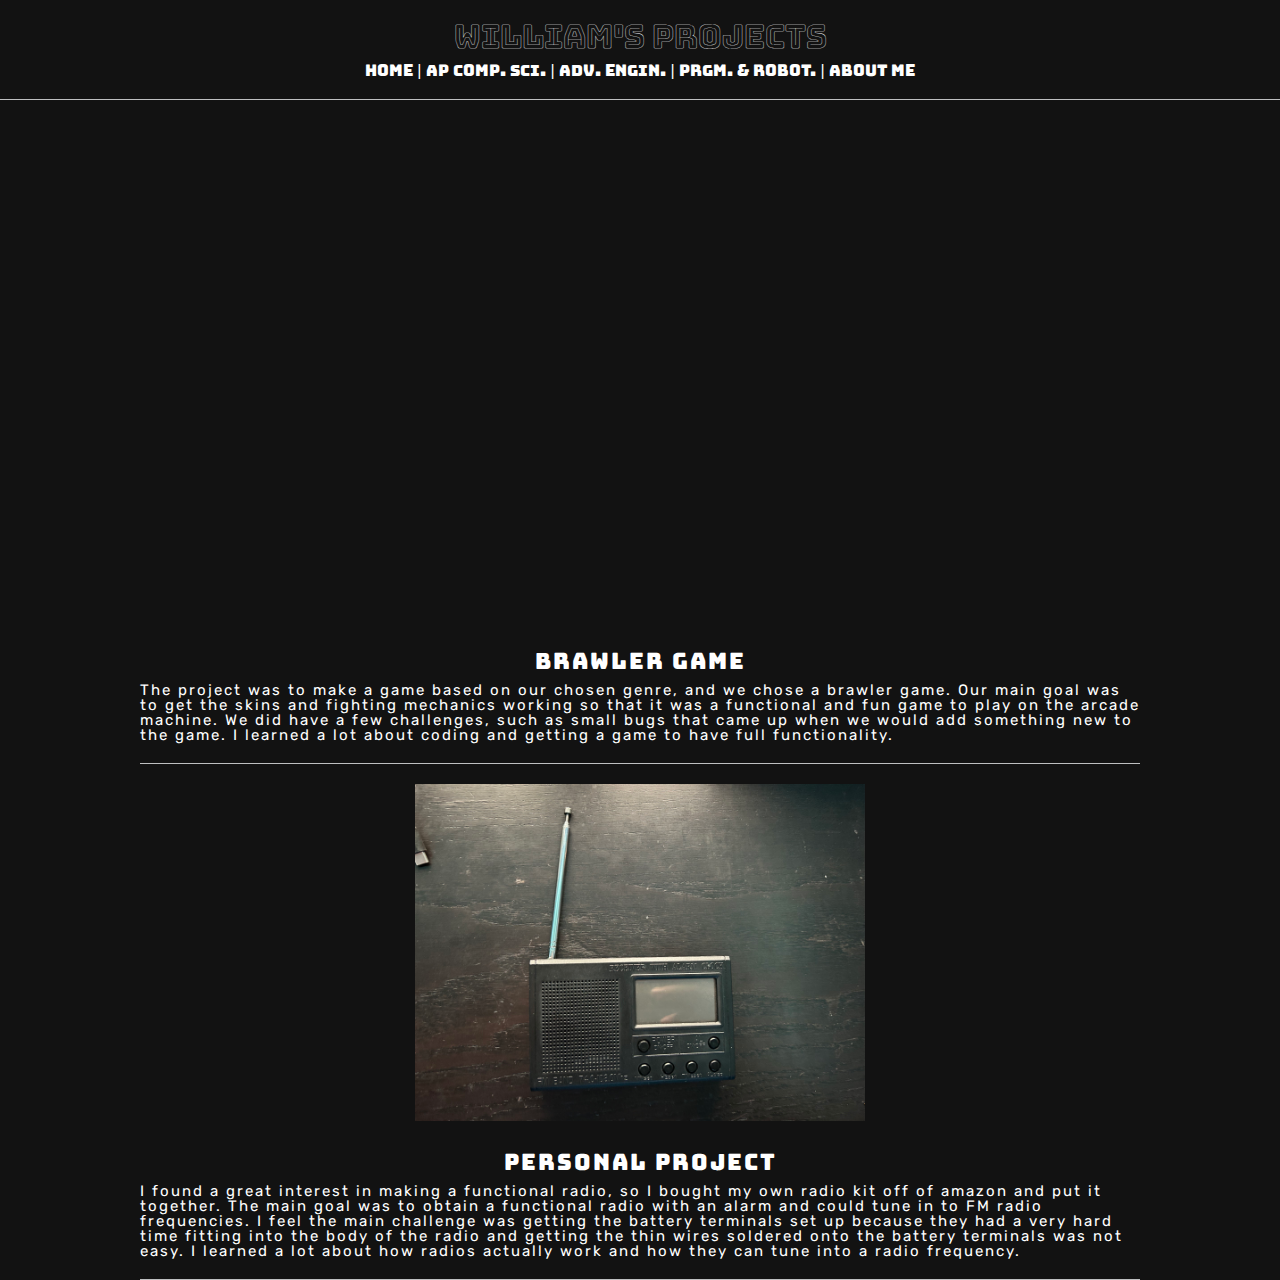
<file: prgm.html>
<!DOCTYPE html>
<html>

<head>
  <meta charset="utf-8">
  <meta name="viewport" content="width=device-width">
  <title>William's Projects</title>
  <link href="reset.css" rel="stylesheet" type="text/css" />
  <link href="style.css" rel="stylesheet" type="text/css" />
  <style>
    @import url('https://fonts.googleapis.com/css2?family=Rubik:ital,wght@0,300..900;1,300..900&display=swap');
  </style>
</head>

<body>
  <header>
    <h1 id="title"> William's Projects</h1>
    <nav class="links">
      <ul>
        <li><a href="index.html">Home</a></li>
        <li>|</li>
        <!-- <li><a href="aipage.html">AI Model</a></li>
        <li>|</li> -->
        <li><a href="apcs.html">AP Comp. Sci.</a></li>
        <li>|</li>
        <li><a href="adv.html">Adv. Engin.</a></li>
        <li>|</li>
        <li><a href="prgm.html">Prgm. & robot.</a></li>
        <li>|</li>
        <li><a href="aboutme.html">About Me</a></li>
      </ul>
    </nav>
  </header>
  <div id="project-container">
    <!-- scratch project 1 -->
    <div class="project">
      <iframe src="https://scratch.mit.edu/projects/737789733/embed" allowtransparency="true" width="485" height="402"
        frameborder="0" scrolling="no" allowfullscreen ></iframe>
      <h2><a href="https://scratch.mit.edu/projects/737789733" id="brawlerscratch"> Brawler Game</a></h2>
      <p>The project was to make a game based on our chosen genre, and we chose a brawler game. Our main goal was to get
        the skins and fighting mechanics working so that it was a functional and fun game to play on the arcade machine.
        We did have a few challenges, such as small bugs that came up when we would add something new to the game. I
        learned a lot about coding and getting a game to have full functionality.</p>
      <div class="clear"></div>
    </div>
    <!-- soldering project -->
    <div class="project">
      <div class="imgdiv">
        <img src="img/Solderingproject.jpg" alt="Radio" class="images" />
      </div>
      <h2>Personal project</h2>
      <p>I found a great interest in making a functional radio, so I bought my own radio kit off of amazon and put it
        together. The main goal was to obtain a functional radio with an alarm and could tune in to FM radio
        frequencies. I feel the main challenge was getting the battery terminals set up because they had a very hard
        time fitting into the body of the radio and getting the thin wires soldered onto the battery terminals was not
        easy. I learned a lot about how radios actually work and how they can tune into a radio frequency.</p>
      <div class="clear"></div>
    </div>
  </div>
</body>
</html>
</file>
<file: style.css>
#project-container,
#aboutme, 
#ghcontent {
  margin: 0 auto;
  width: 90%;
  max-width: 1000px;
  color: #ffffff;
  font-family: Rubik, sans-serif;
  letter-spacing: 2px;
  font-size: 15px; 
}

html {
  height: 100%;
  width: 100%;
}

body {
  background-color: #121212;
  background-repeat: no-repeat;
  background-size: cover;
  font-family: sans-serif;
}

@font-face {
  font-family: Bungeeoutline;
  src: url('bungeefonts/Bungee-Outline.woff2') format('woff2'),
}

@font-face {
  font-family: Bungeeregular;
  src: url('bungeefonts/Bungee-Regular.woff2') format('woff2');
}

.rubik {
  font-family: "Rubik", sans-serif;
  font-optical-sizing: auto;
  font-weight: 700;
  font-style: normal;
}

header {
  margin-bottom: 20px;
  padding: 20px;
  border-bottom: 1px solid rgb(190, 191, 192);
}

.images {
  width: 80%;
  height: 80%;
  display: block;
  margin: 0 auto;
  padding-bottom: 20px;
}

#video {
  width: 40%;
  height: 30%;
  display: block;
  margin: 0 auto;
  padding-bottom: 20px;
}

header h1 {
  font-size: 2em;
}

header nav ul li {
  display: inline;
}

a {
  color: white;
  font-family: Bungeeregular;
  text-decoration: none;
}

a:hover {
  color: #03dac6;
}

.project {
  margin-bottom: 20px;
  padding-bottom: 20px;
  border-bottom: 1px solid rgb(190, 191, 192);
}

.project iframe {
  display: block;
  padding-bottom: 20px;
  width: 900px;
  height: 500px;
  margin: 0 auto;
  margin-bottom: 10px;
}

.project h2,
#aboutme h2, 
#ghcontent h2 {
  font-size: 1.5em;
  margin-bottom: 10px;
}

.project img,
#aboutme img {
  width: 450px;
  display: inline-block;
  margin: 0 5px;
  margin-bottom: 10px;
}

.clear {
  clear: both;
}

#title {
  font-size: 2em;
  font-weight: bold;
  margin-bottom: 10px;
  text-align: center;
  font-family: Bungeeoutline;
  color: #FFFFFF;
}

.links {
  text-align: center;
}

.links li {
  color: white;
}

#ai-code {
  display: flex;
  justify-content: center;
  align-items: center;
}

h2 {
  font-family: Bungeeregular, sans-serif;
  text-align: center;
  font-size: 0px;
  margin-bottom: 10px;
}

h3 {
  text-align: center;
  margin-bottom: 10px;
  font-size: 20px;
}

#result {
  width: 100%;
  text-align: center;
  padding-top: 10px;
  border-top: 1px solid white;
  margin-bottom: 10px;
}


#small-img:hover {
  cursor: zoom-in;
}

.multiimg {
  display: flex;
  justify-content: center;
}

.imgdiv {
  display: flex;
  justify-content: center;
}
</file>
